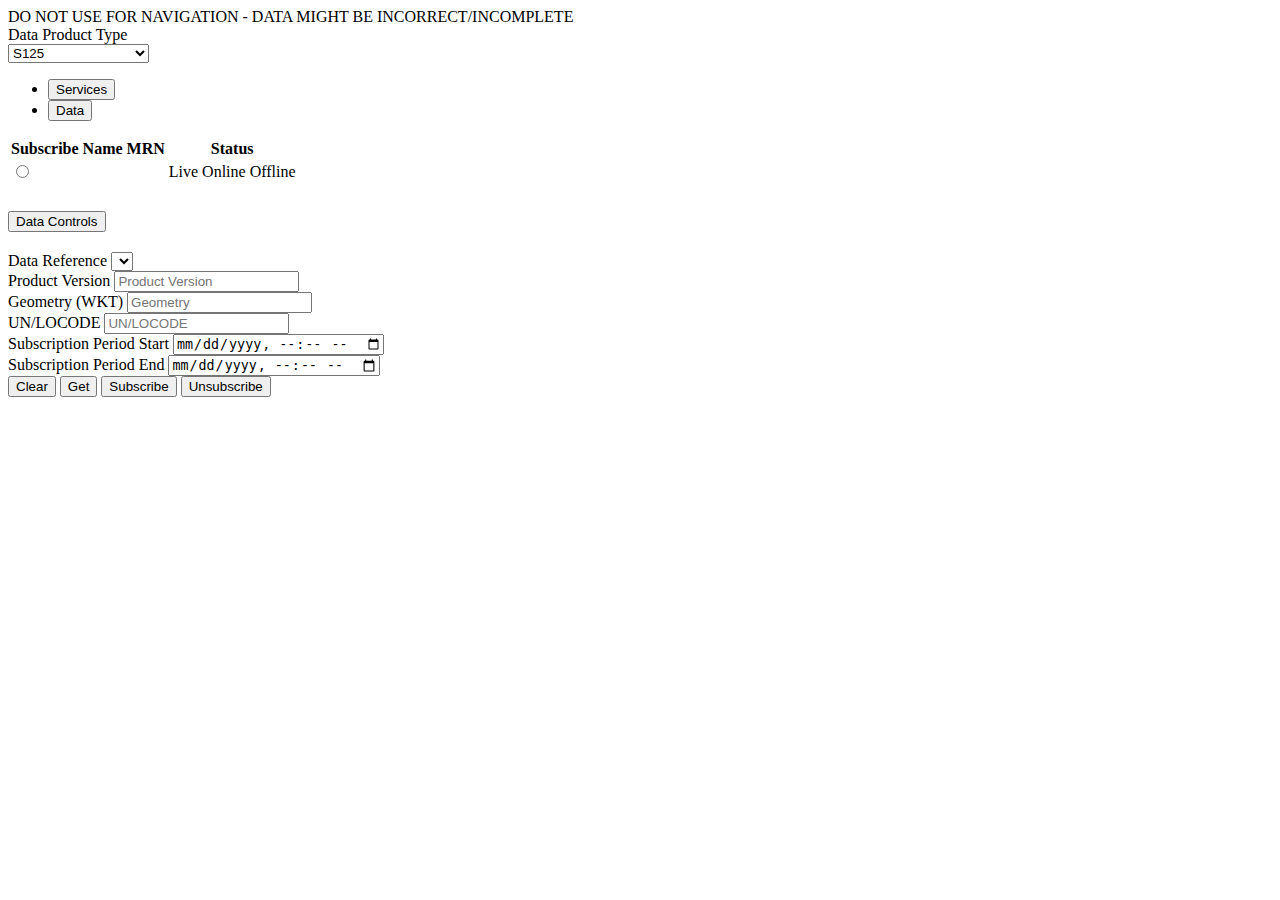
<file: src/main/resources/templates/index.html>
<!--
  ~ Copyright (c) 2024 GLA Research and Development Directorate
  ~
  ~ Licensed under the Apache License, Version 2.0 (the "License");
  ~ you may not use this file except in compliance with the License.
  ~ You may obtain a copy of the License at
  ~
  ~        http://www.apache.org/licenses/LICENSE-2.0
  ~
  ~ Unless required by applicable law or agreed to in writing, software
  ~ distributed under the License is distributed on an "AS IS" BASIS,
  ~ WITHOUT WARRANTIES OR CONDITIONS OF ANY KIND, either express or implied.
  ~ See the License for the specific language governing permissions and
  ~ limitations under the License.
  -->

<!DOCTYPE html>
<html xmlns:th="http://www.thymeleaf.org" xmlns:sec="http://www.thymeleaf.org/extras/spring-security">
<head>
    <th:block th:insert="~{fragments/general.html :: headerfiles}"></th:block>
    <link rel="stylesheet" th:href="@{webjars/leaflet/dist/leaflet.css}" />
    <link rel="stylesheet" th:href="@{css/resultmark.css}"/>
</head>
<body>
    <noscript>
        <h2 style="color: #ff0000">
            Seems your browser doesn't support Javascript!
            Websocket relies on Javascript being enabled.
            Please enable Javascript and reload this page!
        </h2>
    </noscript>
    <div class="d-flex flex-column vh-100 sky-bg">
        <div th:replace="~{fragments/general.html :: navbar}"></div>
        <div class="flex-fill">

            <div class="container-fluid h-100 g-0">
                <div class="disclaimer">DO NOT USE FOR NAVIGATION - DATA MIGHT BE INCORRECT/INCOMPLETE</div>
                <div class="row flex-column flex-md-row h-100 g-0">

                    <div sec:authorize="isAuthenticated()" class="bg-white col-12 col-md-4 flex-shrink-1 p-1">
                        <div class="row">
                            <div class="col-auto">
                            <label for="dataProductTypeInput" class="col-form-label fw-bold">Data Product Type</label>
                            </div>
                            <div class="col">
                            <select id="dataProductTypeInput" class="form-select" onChange="loadServices()" aria-label="Data Product Type">
                                <option disabled selected value> -- select an option -- </option>
                                <option value="OTHER">OTHER</option>
                                <option value="S57" data-keyword="s-57">S57</option>
                                <option value="S101" data-keyword="s-101">S101</option>
                                <option value="S102" data-keyword="s-102">S102</option>
                                <option value="S104" data-keyword="s-104">S104</option>
                                <option value="S111" data-keyword="s-111">S111</option>
                                <option value="S122" data-keyword="s-122">S122</option>
                                <option value="S123" data-keyword="s-123">S123</option>
                                <option value="S124" data-keyword="s-124">S124</option>
                                <option value="S125" data-keyword="s-125" selected="true">S125</option>
                                <option value="S126" data-keyword="s-126">S126</option>
                                <option value="S127" data-keyword="s-127">S127</option>
                                <option value="S128" data-keyword="s-128">S128</option>
                                <option value="S129" data-keyword="s-129">S129</option>
                                <option value="S131" data-keyword="s-131">S131</option>
                                <option value="S210" data-keyword="s-210">S210</option>
                                <option value="S211" data-keyword="s-211">S211</option>
                                <option value="S212" data-keyword="s-212">S212</option>
                                <option value="S401" data-keyword="s-401">S401</option>
                                <option value="S402" data-keyword="s-402">S402</option>
                                <option value="S411" data-keyword="s-411">S411</option>
                                <option value="S412" data-keyword="s-412">S412</option>
                                <option value="S413" data-keyword="s-413">S413</option>
                                <option value="S414" data-keyword="s-414">S414</option>
                                <option value="S421" data-keyword="s-421">S421</option>
                                <option value="RTZ" data-keyword="rtz">RTZ</option>
                                <option value="EPC" data-keyword="epc">EPC</option>
                            </select>
                            </div>
                        </div>
                        <ul class="nav nav-tabs" id="controlTabs" role="tablist">
                            <li class="nav-item" role="presentation">
                                <button class="nav-link active" id="services-tab" data-bs-toggle="tab" data-bs-target="#services" type="button" role="tab" aria-controls="home" aria-selected="true">
                                    Services
                                </button>
                            </li>
                            <li class="nav-item" role="presentation">
                                <button class="nav-link" id="subscription-tab" data-bs-toggle="tab" data-bs-target="#subscription" type="button" role="tab" aria-controls="profile" aria-selected="false">
                                    Data
                                </button>
                            </li>
                        </ul>
                        <div class="tab-content" id="tabContent">
                            <div class="tab-pane fade show active mt-2" id="services" role="tabpanel" aria-labelledby="subscription-tab">
                                <table class="table table-condensed table-hover table-striped table-condensed" id="serviceTable">
                                    <thead>
                                    <tr>
                                        <th scope="col">Subscribe</th>
                                        <th scope="col">Name</th>
                                        <th scope="col">MRN</th>
                                        <th scope="col">Status</th>
                                    </tr>
                                    </thead>
                                    <tbody>
                                        <tr class="" th:each="s125Service, iStat : ${s125Services}">
                                            <td>
                                                <input class="form-check-input"
                                                       type="radio"
                                                       name="serviceSelection"
                                                       th:id="${s125Service.instanceId}"
                                                       th:checked="${s125Service.instanceId} == ${secomServiceMrn} ? 'checked'"
                                                       aria-label="Checkbox for selecting this service"/>
                                            </td>
                                            <td th:text="${s125Service.name}" />
                                            <td style="word-break:break-word;" th:text="${s125Service.instanceId}" />
                                            <td>
                                                <span class="badge bg-danger">Live</span>
                                                <span class="badge bg-success">Online</span>
                                                <span class="badge bg-secondary" th:class="${true}?d-none">Offline</span>
                                            </td>
                                        </tr>
                                    </tbody>
                                </table>
                            </div>
                            <div class="tab-pane fade form-control border-0" id="subscription" role="tabpanel" aria-labelledby="services-tab">
                                <div class="accordion" id="subscriptionControlsAccordion">
                                    <div class="accordion-item">
                                        <h2 class="accordion-header" id="headingOne">
                                            <button class="accordion-button" type="button" data-bs-toggle="collapse" data-bs-target="#collapseOne" aria-expanded="true" aria-controls="collapseOne">
                                                Data Controls
                                            </button>
                                        </h2>
                                        <div id="collapseOne" class="accordion-collapse collapse show" aria-labelledby="headingOne" data-bs-parent="#subscriptionControlsAccordion">
                                            <div class="accordion-body">
                                                <form id="subscriptionForm">
                                                    <!-- Only datasets (0) are supported here -->
                                                    <!--<div class="mb-3">
                                                        <label for="containerTypeInput" class="form-label">Container Type</label>
                                                        <input id="containerTypeInput" type="number" class="form-control form-control-sm" aria-label="Container Type"
                                                               placeholder="Container Type"
                                                               step="1"
                                                               min="0"
                                                               max="1">
                                                    </div>-->
                                                    <div class="mb-3">
                                                        <label for="dataReferenceInput" class="form-label">Data Reference</label>
                                                        <select id="dataReferenceInput" class="form-select" aria-label="Data Reference">
                                                        </select>
                                                    </div>
                                                    <div class="mb-3">
                                                        <label for="productVersionInput" class="form-label">Product Version</label>
                                                        <input id="productVersionInput" class="form-control form-control-sm" aria-label="Product Version"
                                                               placeholder="Product Version">
                                                    </div>
                                                    <div class="mb-3">
                                                        <label for="geometryInput" class="form-label">Geometry (WKT)</label>
                                                        <input id="geometryInput" class="form-control form-control-sm" aria-label="Geometry"
                                                               placeholder="Geometry">
                                                    </div>
                                                    <div class="mb-3">
                                                        <label for="unlocodeInput" class="form-label">UN/LOCODE</label>
                                                        <input id="unlocodeInput" class="form-control form-control-sm" aria-label="UN/LOCODE"
                                                               placeholder="UN/LOCODE"
                                                               pattern="^[A-Z]{5}">
                                                    </div>
                                                    <div class="mb-3">
                                                        <label for="subscriptionPeriodStartInput" class="form-label">Subscription Period Start</label>
                                                        <input id="subscriptionPeriodStartInput" type="datetime-local" class="form-range">
                                                    </div>
                                                    <div class="mb-3">
                                                        <label for="subscriptionPeriodEndInput" class="form-label">Subscription Period End</label>
                                                        <input id="subscriptionPeriodEndInput" type="datetime-local" class="form-range">
                                                    </div>
                                                </form>
                                                <div class="row">
                                                    <div class="col-6 animation-container-sm">
                                                        <div id="subscriptionInProcessSpinner" class="spinner-grow bg-primary animation-sm" role="status" style="display: none;">
                                                            <span class="visually-hidden">Loading...</span>
                                                        </div>
                                                        <div id="subscriptionSuccess" class="resultmark-wrapper animation-sm" style="display: none;">
                                                            <svg class="checkmark" xmlns="http://www.w3.org/2000/svg" viewBox="0 0 52 52">
                                                                <title>RAIM is available</title>
                                                                <circle class="checkmark__circle" cx="26" cy="26" r="25" fill="none"/>
                                                                <path class="checkmark__check" fill="none" d="M14.1 27.2l7.1 7.2 16.7-16.8" />
                                                            </svg>
                                                        </div>
                                                        <div id="subscriptionFail" class="resultmark-wrapper animation-sm" style="display: none;">
                                                            <svg class="crossmark" xmlns="http://www.w3.org/2000/svg" viewBox="0 0 52 52">
                                                                <title>RAIM is NOT available</title>
                                                                <circle class="crossmark__circle" cx="26" cy="26" r="25" fill="none"/>
                                                                <path class="crossmark__check" fill="none" d="M 16,16 l 22,22 M 37,16 l -22,22" />
                                                            </svg>

                                                        </div>
                                                    </div>
                                                    <div class="col-6">
                                                        <div class="d-flex flex-row justify-content-end align-items-center h-100">
                                                            <button id="clearButton" class="btn btn-warning me-2" title="Clear">Clear</button>
                                                            <button id="getButton" class="btn btn-success me-2" title="Get">Get</button>
                                                            <button id="subscribeButton" class="btn btn-primary" th:data-subscriptionId="${subscriptionId}" title="Subscribe">Subscribe</button>
                                                            <button id="unsubscribeButton" class="btn btn-danger" title="Unsubscribe">Unsubscribe</button>
                                                        </div>
                                                    </div>
                                                </div>
                                        </div>
                                    </div>
                                </div>
                            </div>
                            </div>
                        </div>
                    </div>

                    <div sec:authorize="isAuthenticated()" class="col-md-8 flex-grow-1">
                        <div id="subscriptionMap" class="w-100 h-100"></div>
                    </div>
                    <div sec:authorize="!isAuthenticated()" class="col-12 flex-grow-1">
                        <div id="subscriptionMap" class="w-100 h-100"></div>
                    </div>

                </div>

            </div>

        </div>
        <!--<div th:replace="~{fragments/general.html :: footer}"></div>-->
    </div>
    <div th:replace="~{fragments/general.html :: info-dialog}"></div>
    <div th:replace="~{fragments/general.html :: error-dialog}"></div>
    <script th:src="@{webjars/jquery/jquery.min.js}"></script>
    <script th:src="@{webjars/bootstrap/js/bootstrap.min.js}"></script>
    <script th:src="@{webjars/sockjs-client/sockjs.min.js}"></script>
    <script th:src="@{webjars/stomp-websocket/stomp.min.js}"></script>
    <script th:src="@{webjars/leaflet/dist/leaflet.js}"></script>
    <script th:src="@{src/common.js}"></script>
    <script th:src="@{src/nw_parser.js}"></script>
    <script th:src="@{src/aton_parser.js}"></script>
    <script th:src="@{src/api.secom_service.js}"></script>
    <script th:src="@{src/api.subscription.js}"></script>
    <script th:src="@{src/index.js}"></script>
</body>
</html>
</file>
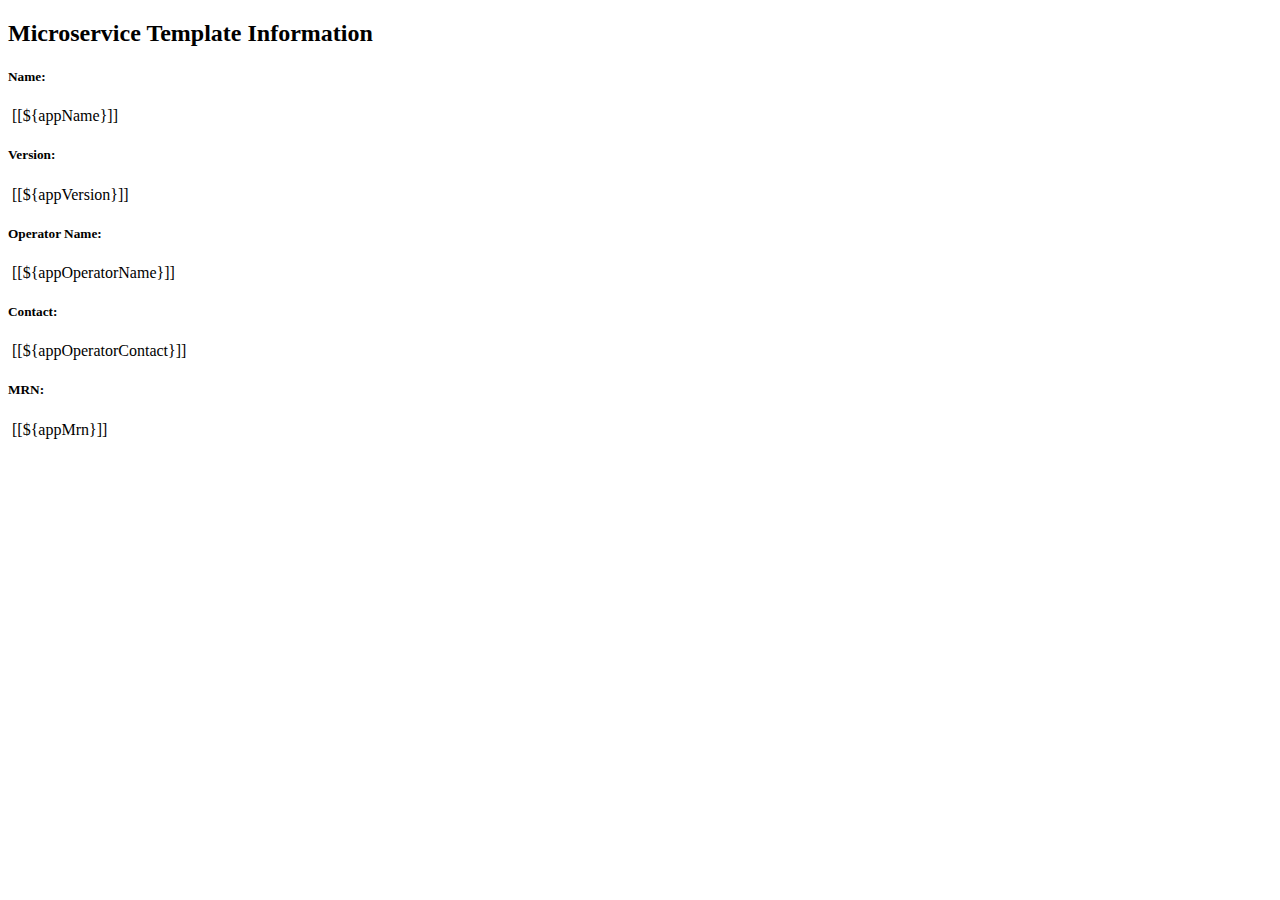
<file: src/main/resources/templates/about.html>
<!--
  ~ Copyright (c) 2024 GLA Research and Development Directorate
  ~
  ~ Licensed under the Apache License, Version 2.0 (the "License");
  ~ you may not use this file except in compliance with the License.
  ~ You may obtain a copy of the License at
  ~
  ~        http://www.apache.org/licenses/LICENSE-2.0
  ~
  ~ Unless required by applicable law or agreed to in writing, software
  ~ distributed under the License is distributed on an "AS IS" BASIS,
  ~ WITHOUT WARRANTIES OR CONDITIONS OF ANY KIND, either express or implied.
  ~ See the License for the specific language governing permissions and
  ~ limitations under the License.
  -->

<!DOCTYPE html>
<html xmlns:th="http://www.thymeleaf.org" xmlns:sec="http://www.thymeleaf.org/extras/spring-security">
    <head>
        <th:block th:insert="~{fragments/general.html :: headerfiles}"></th:block>
    </head>
    <body>
        <div class="d-flex flex-column vh-100 sky-bg">
            <div th:replace="~{fragments/general.html :: navbar}"></div>
            <div class="flex-fill flex-grow-1 flex-shrink-0 sky-bg">
                <div id="main-content" class="container mt-3">
                    <div class="card shadow" sec:authorize="isAuthenticated()">
                        <div class="card-header">
                            <h2>Microservice Template Information</h2>
                        </div>
                        <div class="card-body">
                            <div class="card-body">
                                <div class="row p-1">
                                    <div class="col-sm-2"><h5>Name:</h5></div>
                                    <div class="col-sm-10"><span>&nbsp;[[${appName}]]</span></div>
                                </div>
                                <div class="row p-1">
                                    <div class="col-sm-2"><h5>Version:</h5></div>
                                    <div class="col-sm-10"><span>&nbsp;[[${appVersion}]]</span></div>
                                </div>
                                <div class="row p-1">
                                    <div class="col-sm-2"><h5>Operator Name:</h5></div>
                                    <div class="col-sm-10"><span>&nbsp;[[${appOperatorName}]]</span></div>
                                </div>
                                <div class="row p-1">
                                    <div class="col-sm-2"><h5>Contact:</h5></div>
                                    <div class="col-sm-10"><span>&nbsp;[[${appOperatorContact}]]</span></div>
                                </div>
                                <div class="row p-1">
                                    <div class="col-sm-2"><h5>MRN:</h5></div>
                                    <div class="col-sm-10"><span>&nbsp;[[${appMrn}]]</span></div>
                                </div>
                            </div>
                        </div>
                    </div>
                </div>
            </div>
            <div th:replace="~{fragments/general.html :: footer}"></div>
        </div>
        <script th:src="@{webjars/jquery/jquery.min.js}"></script>
        <script th:src="@{webjars/bootstrap/js/bootstrap.min.js}"></script>
    </body>
</html>
</file>
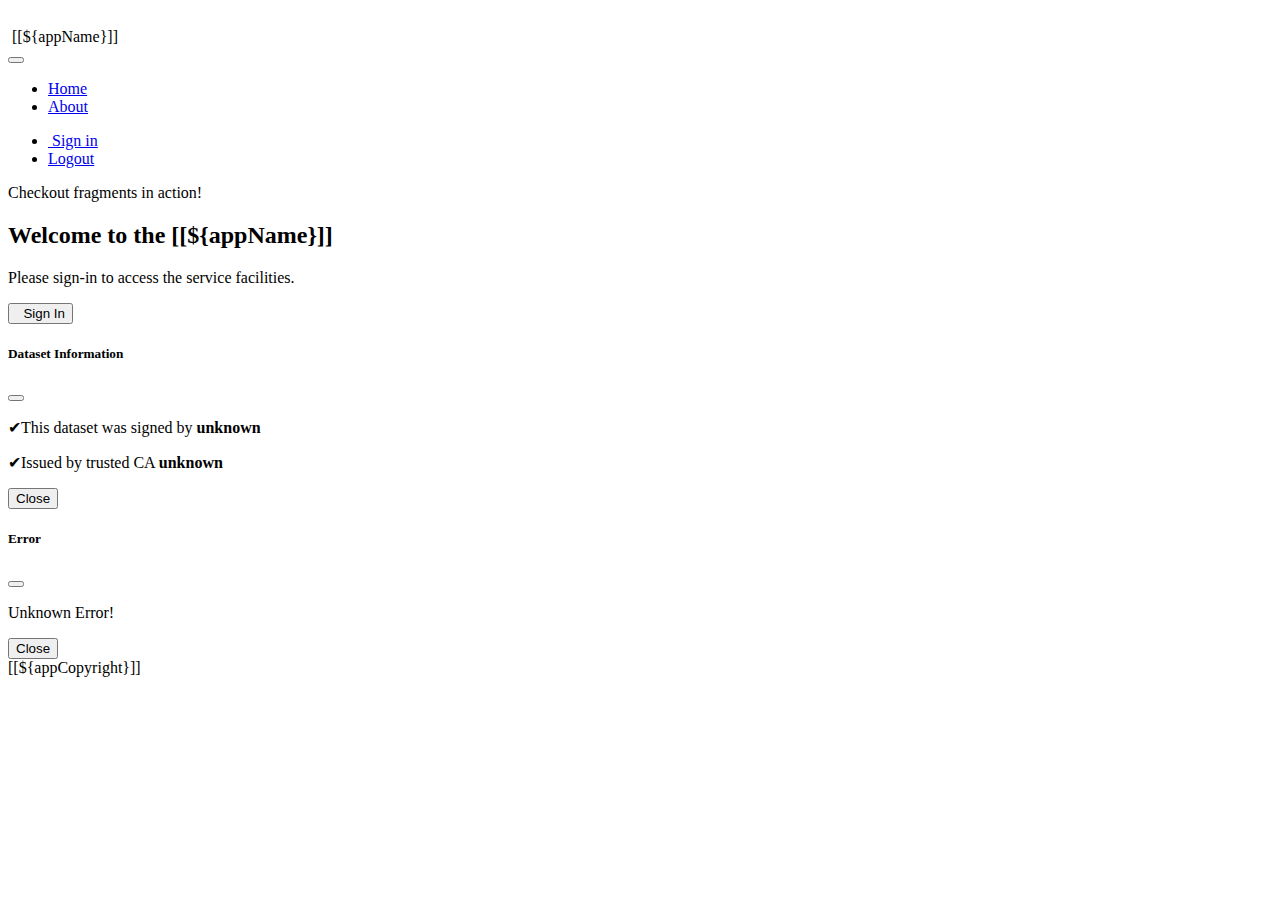
<file: src/main/resources/templates/fragments/general.html>
<!--
  ~ Copyright (c) 2024 GLA Research and Development Directorate
  ~
  ~ Licensed under the Apache License, Version 2.0 (the "License");
  ~ you may not use this file except in compliance with the License.
  ~ You may obtain a copy of the License at
  ~
  ~        http://www.apache.org/licenses/LICENSE-2.0
  ~
  ~ Unless required by applicable law or agreed to in writing, software
  ~ distributed under the License is distributed on an "AS IS" BASIS,
  ~ WITHOUT WARRANTIES OR CONDITIONS OF ANY KIND, either express or implied.
  ~ See the License for the specific language governing permissions and
  ~ limitations under the License.
  -->

<!DOCTYPE HTML>
<html xmlns:th="http://www.thymeleaf.org" xmlns:sec="http://www.thymeleaf.org/extras/spring-security">
<head th:fragment="headerfiles">
    <meta charset="UTF-8">
    <meta name="viewport" content="width=device-width, initial-scale=1">
    <meta name="mrn" th:content=${appMrn}>
<!--    <meta sec:authorize="isFullyAuthenticated()" th:if="${_csrf}" name="_csrf" th:content="${_csrf.token}"/>-->
<!--    <meta sec:authorize="isFullyAuthenticated()" th:if="${_csrf}" name="_csrf_header" th:content="${_csrf.headerName}"/>-->
<!--    <meta sec:authorize="isFullyAuthenticated()" th:if="${_csrf}" name="_csrf_parameter" th:content="${_csrf.parameterName}"/>-->
    <title>[[${appName}]]</title>
    <link rel="icon" type="image/png" th:href="@{images/favicon.ico}" />
    <link rel="stylesheet" th:href="@{webjars/bootstrap/css/bootstrap.min.css}" >
    <link rel="stylesheet" th:href="@{webjars/font-awesome/6.5.2/css/all.min.css}"/>
    <link rel="stylesheet" th:href="@{css/common.css}"/>
</head>
<body>
    <div th:fragment="navbar">
        <nav class="navbar navbar-expand-lg navbar-dark bg-dark sticky-top">
            <div class="container-fluid">
                <div class="navbar-brand">
                    <a href="#" class="pull-left"><img th:src="@{images/company-logo.png}" height="34"/></a>
                    <span >[[${appName}]]</span>
                </div>
                <button class="navbar-toggler" type="button" data-bs-toggle="collapse" data-bs-target="#navbarNavDropdown"
                        aria-controls="navbarNavDropdown" aria-expanded="false" aria-label="Toggle navigation">
                    <span class="navbar-toggler-icon"></span>
                </button>
                <div class="collapse navbar-collapse" id="navbarNavDropdown">
                    <ul class="navbar-nav me-auto">
                        <li class="nav-item" sec:authorize="isAuthenticated()">
                            <a class="nav-link" href="index">
                                Home
                            </a>
                        </li>
                        <li class="nav-item" sec:authorize="isAuthenticated()">
                            <a class="nav-link" href="about">
                                About
                            </a>
                        </li>
                    </ul>
                    <ul class="nav navbar-nav navbar-right">
                        <li class="nav-item" sec:authorize="!isAuthenticated()">
                            <a class="nav-link" href="login" th:href="@{login}">
                                <i class="fas fa-sign-in-alt"></i>&nbsp;Sign in
                            </a>
                        </li>
                        <li sec:authorize="isAuthenticated()">
                            <a class="nav-link" href="logout" th:href="@{logout}">
                                <i class="fas fa-sign-out-alt"></i> Logout
                            </a>
                        </li>
                    </ul>
                </div>
            </div>
        </nav>
    </div>
    <p>Checkout fragments in action!</p>
    <div th:fragment="login-card" class="card shadow" sec:authorize="!isAuthenticated()">
        <div class="card-header">
            <h2>Welcome to the [[${appName}]]</h2>
        </div>
        <div class="card-body">
            <div class="row">
                <p class="m-2">Please sign-in to access the service facilities.</p>
            </div>
            <div class="row">
                <div class="d-flex justify-content-center">
                    <button type="button" class="btn btn-primary" title="Sign In" onclick="window.location.href='login'">
                        <i class="fas fa-sign-in-alt"></i>&nbsp;
                        <span class="btn-label">Sign In</span>
                    </button>
                </div>
            </div>
        </div>
    </div>
    <div th:fragment="info-dialog" class="modal fade" id="info-dialog" tabindex="-1" role="dialog" aria-labelledby="infoDialogLabel" aria-hidden="true">
        <div class="modal-dialog modal-lg">
            <div class="modal-content">
                <div class="modal-header">
                    <h5 class="modal-title" id="infoDialogLabel">Dataset Information</h5>
                    <button type="button" class="btn-close" data-bs-dismiss="modal" aria-label="Close"></button>
                </div>
                <div class="modal-body">
                </div>
                <div class="d-flex justify-content-center">
                    <p class="signed-by">
                        <span class="tick-icon">&#10004;</span><span>This dataset was signed by <strong id="signed-by">unknown</strong></span>
                    </p>
                </div>
                <div class="d-flex justify-content-center">
                    <p class="issued-by">
                        <span class="tick-icon">&#10004;</span><span>Issued by trusted CA <strong id="issued-by">unknown</strong></span>
                    </p>
                </div>
                <div class="modal-footer">
                    <button type="button" class="btn btn-default" data-bs-dismiss="modal">Close</button>
                </div>
            </div>
        </div>
    </div>
    <div th:fragment="error-dialog" class="modal fade" id="error-dialog" tabindex="-1" role="dialog" aria-labelledby="errorDialogLabel" aria-hidden="true">
        <div class="modal-dialog">
            <div class="modal-content">
                <div class="modal-header">
                    <h5 class="modal-title" id="errorDialogLabel">Error</h5>
                    <button type="button" class="btn-close" data-bs-dismiss="modal" aria-label="Close"></button>
                </div>
                <div class="modal-body">
                    <p>Unknown Error!</p>
                </div>
                <div class="modal-footer">
                    <button type="button" class="btn btn-default" data-bs-dismiss="modal">Close</button>
                </div>
            </div>
        </div>
    </div>
    <div th:fragment="footer" class="flex-fill flex-grow-0 flex-shrink-1">
        <footer class="footer bg-dark">
            <div class="row">
                <div class="col-sm-4 footer-left">
                    <a th:href="@{${appOperatorUrl}}" target="_blank">
                        [[${appCopyright}]]
                    </a>
                </div>
                <div class="col-sm-4 footer-center">
                    <a th:href="@{${appOperatorUrl}}" target="_blank">
                        <img th:src="@{images/company-logo.png}" height="34"/>
                    </a>
                </div>
                <div class="col-sm-4 footer-right">

                </div>
            </div>
        </footer>
    </div>
</body>
</html>
</file>
